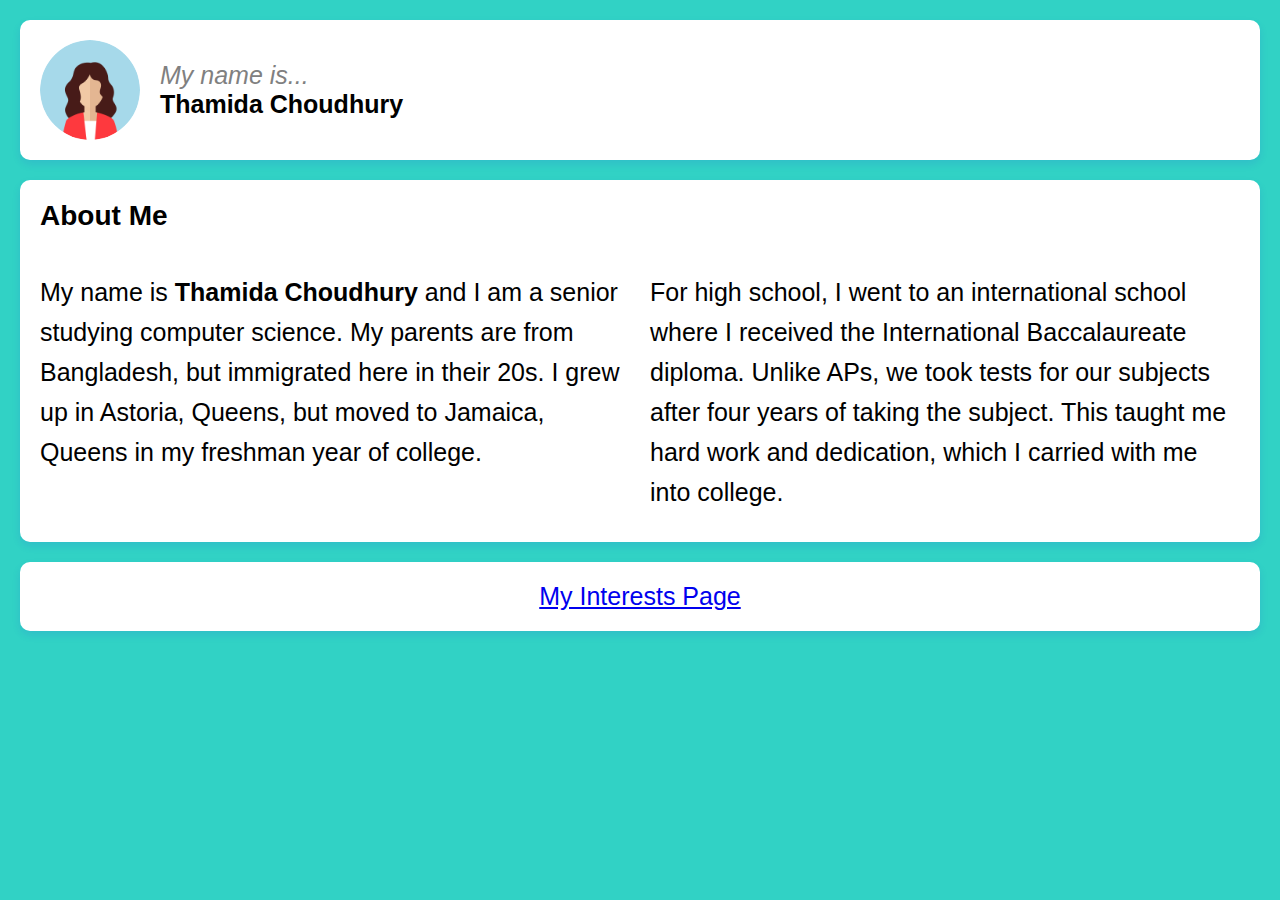
<file: index.html>
<!DOCTYPE html>
<html lang="en">
<head>
    <meta charset="utf-8">
    <meta name="viewport" content="width=device-width, initial-scale=1">
    <title>All About Thamida Choudhury</title>
    <link rel="stylesheet" href="style.css">
</head>
<body>
    <div class="card">
        <img src="avatar.png" alt="Thamida Choudhury" class="avatar">
        <div class="text-content">
            <p class="intro">My name is...</p>
            <h1>Thamida Choudhury</h1>
        </div>
    </div>

    <div class ="about-me">
    <h1>About Me</h1>
    <p>
        My name is <b>Thamida Choudhury</b> and I am a senior studying computer science.
        My parents are from Bangladesh, but immigrated here in their 20s.
        I grew up in Astoria, Queens, but moved to Jamaica, Queens in my freshman year of college.
    </p>
    <p>
        For high school, I went to an international school where I received the International Baccalaureate diploma. 
        Unlike APs, we took tests for our subjects after four years of taking the subject. 
        This taught me hard work and dedication, which I carried with me into college.
    </p>
    </div>
    <div class="my-interests-button">
        <a href="myinterests.html" >My Interests Page</a>
    </div>
</body>
</html>
</file>
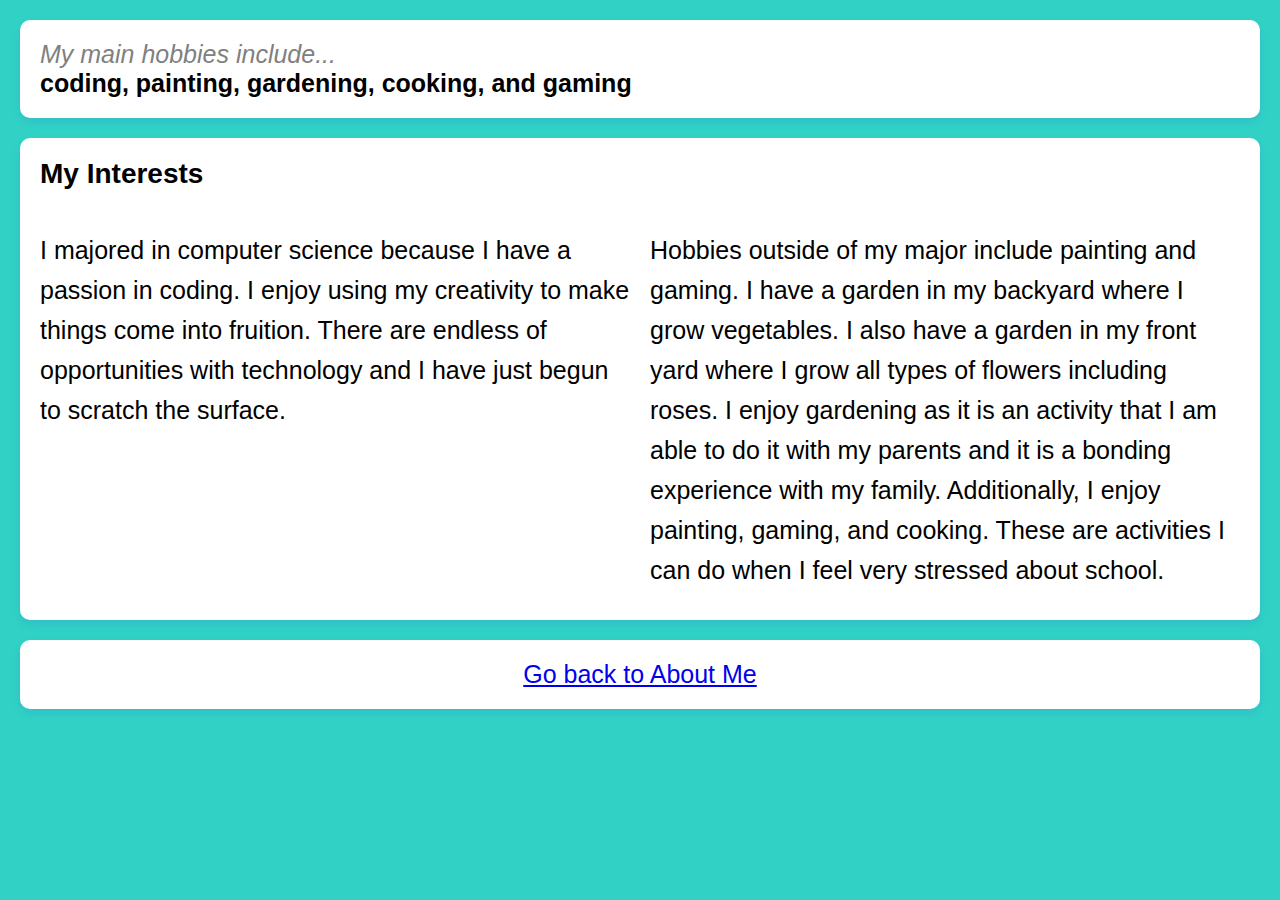
<file: myinterests.html>
<!DOCTYPE html>
<html lang="en">
<head>
    <meta charset="utf-8">
    <meta name="viewport" content="width=device-width, initial-scale=1">
    <title>My Interests</title>
    <link rel="stylesheet" href="style.css">
</head>
<body>
    <div class="card">
        <div class="text-content">
            <p class="intro">My main hobbies include...</p>
            <h1>coding, painting, gardening, cooking, and gaming </h1>
        </div>
    </div>

    <div class ="about-me">
    <h1>My Interests</h1>
    <p>
        I majored in computer science because I have a passion in coding. I enjoy using my creativity to make things come into fruition. 
        There are endless of opportunities with technology and I have just begun to scratch the surface.
    </p>
    <p>
        Hobbies outside of my major include painting and gaming. I have a garden in my backyard where I grow vegetables.
        I also have a garden in my front yard where I grow all types of flowers including roses. 
        I enjoy gardening as it is an activity that I am able to do it with my parents and it is a bonding experience with my family.
        Additionally, I enjoy painting, gaming, and cooking. These are activities I can do when I feel very stressed about school.
    </p>
    </div>
    <div class="my-interests-button">
        <a href="index.html" >Go back to About Me</a>
    </div>
</body>
</html>
</file>
<file: style.css>
body {
    font-family: Arial, sans-serif;
    background-color: #31d2c5;
    margin: 0;
    padding: 20px;
    font-size: 25px;
}

h1, p, a {
    font-size: 25px;
}

.container {
    display: flex;
    flex-direction: column;
    align-items: center;
    justify-content: flex-start;
    min-height: 100vh;
}

/* Flexbox for Card Section */
.card {
    display: flex;
    background-color: white;
    padding: 20px;
    border-radius: 10px;
    box-shadow: 0 4px 8px rgba(53, 15, 221, 0.1);
    align-items: center;
    margin-bottom: 20px;
    max-width: 100%;
    flex-wrap: wrap; /*The elements wrap on smaller screens */
}

.avatar {
    width: 100px;
    height: 100px;
    border-radius: 50%;
    margin-right: 20px;
}

.text-content {
    text-align: left;
}

.intro {
    font-style: italic;
    color: gray;
    margin: 0;
    font-size: 25px;
}

h1 {
    margin: 0;
}

/* Grid Structure for About Me Section */
.about-me {
    display: grid;
    grid-template-columns: 1fr 1fr; /* Two equal columns */
    grid-gap: 20px;
    background-color: white;
    padding: 20px;
    border-radius: 10px;
    box-shadow: 0 4px 8px rgba(53, 15, 221, 0.1);
    max-width: 100%;  /* Allow it to extend across the screen */
    margin-top: 20px;
    text-align: left;
}

.about-me h1 {
    grid-column: span 2; /* Heading takes up the full width */
    font-size: 28px;
    margin-bottom: 10px;
}

.about-me p {
    line-height: 1.6;
    margin: 10px 0;
}

/* Button Section */
.my-interests-button {
    background-color: white;
    padding: 20px;
    border-radius: 10px;
    box-shadow: 0 4px 8px rgba(53, 15, 221, 0.1);
    max-width: 100%;  /* Allow it to extend across the screen */
    margin-top: 20px;
    text-align: center;
    cursor: pointer;
    transition: background-color 0.3s, color 0.3s;
}

.my-interests-button a {
    font-size: 25px; 
}

.my-interests-button:hover {
    background-color: black;
    color: white;
}

/* Media Queries for Responsive Design */

/* Tablet View */
@media screen and (max-width: 768px) {
    .card {
        flex-direction: column;
        align-items: center;
    }

    .avatar {
        margin-bottom: 10px;
    }

    .about-me {
        grid-template-columns: 1fr; /* Stack items vertically on smaller screens */
        max-width: 100%;
    }

    .my-interests-button {
        max-width: 100%; /*full width on smaller screens as well */
    }

    .my-interests-button:hover {
        background-color: black;
        color: white;
    }
}

/* Mobile View */
@media screen and (max-width: 480px) {
    h1 {
        font-size: 18px;
    }

    .avatar {
        width: 80px;
        height: 80px;
    }

    .about-me h1 {
        font-size: 24px;
    }
}
</file>
